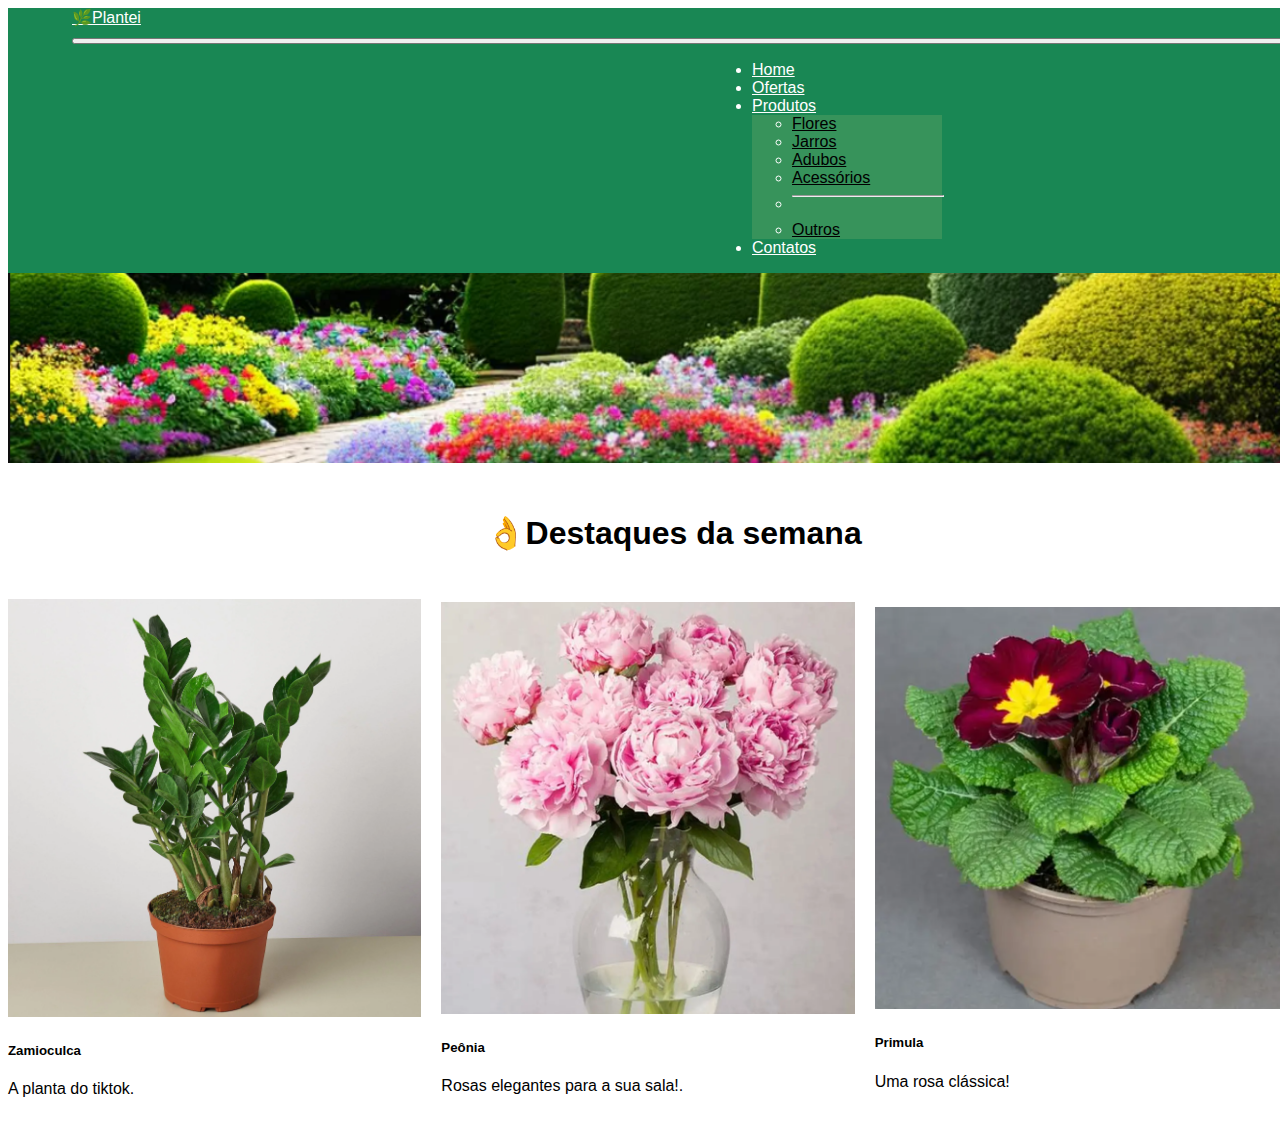
<file: Viva-Verde/index.html>
<!DOCTYPE html>
<html lang="en">

<head>
    <meta charset="UTF-8">
    <meta name="viewport" content="width=device-width, initial-scale=1.0">
    <link rel="stylesheet" href="stylebootstrap.css">
    <link href="https://cdn.jsdelivr.net/npm/bootstrap@5.3.8/dist/css/bootstrap.min.css" rel="stylesheet"
        integrity="sha384-sRIl4kxILFvY47J16cr9ZwB07vP4J8+LH7qKQnuqkuIAvNWLzeN8tE5YBujZqJLB" crossorigin="anonymous">
    <title>Document</title>
</head>

<body>
    <nav class="navbar navbar-expand-lg bg-body-tertiary" id="navbar">
        <div class="container-fluid">
            <a class="navbar-brand" href="#">🌿Plantei</a>
            <button class="navbar-toggler" type="button" data-bs-toggle="collapse"
                data-bs-target="#navbarSupportedContent" aria-controls="navbarSupportedContent" aria-expanded="false"
                aria-label="Toggle navigation">
                <span class="navbar-toggler-icon"></span>
            </button>
            <div class="collapse navbar-collapse" id="navbarSupportedContent">
                <ul class="navbar-nav ms-auto mb-2 mb-lg-0">
                    <li class="nav-item">
                        <a class="nav-link active" aria-current="page" href="#">Home</a>
                    </li>
                    <li class="nav-item">
                        <a class="nav-link" href="#">Ofertas</a>
                    </li>
                    <li class="nav-item dropdown">
                        <a class="nav-link dropdown-toggle" href="#" role="button" data-bs-toggle="dropdown"
                            aria-expanded="false">
                            Produtos
                        </a>
                        <ul class="dropdown-menu">
                            <li><a class="dropdown-item" href="#">Flores</a></li>
                            <li><a class="dropdown-item" href="#">Jarros</a></li>
                            <li><a class="dropdown-item" href="#">Adubos</a></li>
                            <li><a class="dropdown-item" href="#">Acessórios</a></li>
                            <li>
                                <hr class="dropdown-divider">
                            </li>
                            <li><a class="dropdown-item" href="#">Outros</a></li>
                        </ul>
                    </li>
                    <li class="nav-item">
                        <a class="nav-link" href="#">Contatos</a>
                    </li>
                </ul>
            </div>
        </div>
    </nav>
    <div id="hero">
        <img src="horta.png" alt="">
    </div>
    <div id="destaquesdasemana">
        <h1>👌Destaques da semana</h1>
        <div id="cards">
            <div class="card" style="width: 18rem;">
                <img src="zamioculca.png" class="card-img-top" alt="...">
                <div class="card-body">
                    <h5 class="card-title">Zamioculca</h5>
                    <p class="card-text">A planta do tiktok.</p>
                    <a href="#" class="btn btn-primary">Clique aqui!</a>
                </div>
            </div>
            <div class="card" style="width: 18rem;">
                <img src="peonia.png" class="card-img-top" alt="...">
                <div class="card-body">
                    <h5 class="card-title">Peônia</h5>
                    <p class="card-text">Rosas elegantes para a sua sala!.</p>
                    <a href="#" class="btn btn-primary">Clique aqui!</a>
                </div>
            </div>
            <div class="card" style="width: 18rem;">
                <img src="primula.png" class="card-img-top" alt="...">
                <div class="card-body">
                    <h5 class="card-title">Primula</h5>
                    <p class="card-text">Uma rosa clássica!</p>
                    <a href="#" class="btn btn-primary">Clique aqui!</a>
                </div>
            </div>
        </div>


        <script src="https://cdn.jsdelivr.net/npm/bootstrap@5.3.8/dist/js/bootstrap.bundle.min.js"
            integrity="sha384-FKyoEForCGlyvwx9Hj09JcYn3nv7wiPVlz7YYwJrWVcXK/BmnVDxM+D2scQbITxI"
            crossorigin="anonymous"></script>

</body>

</html>
</file>
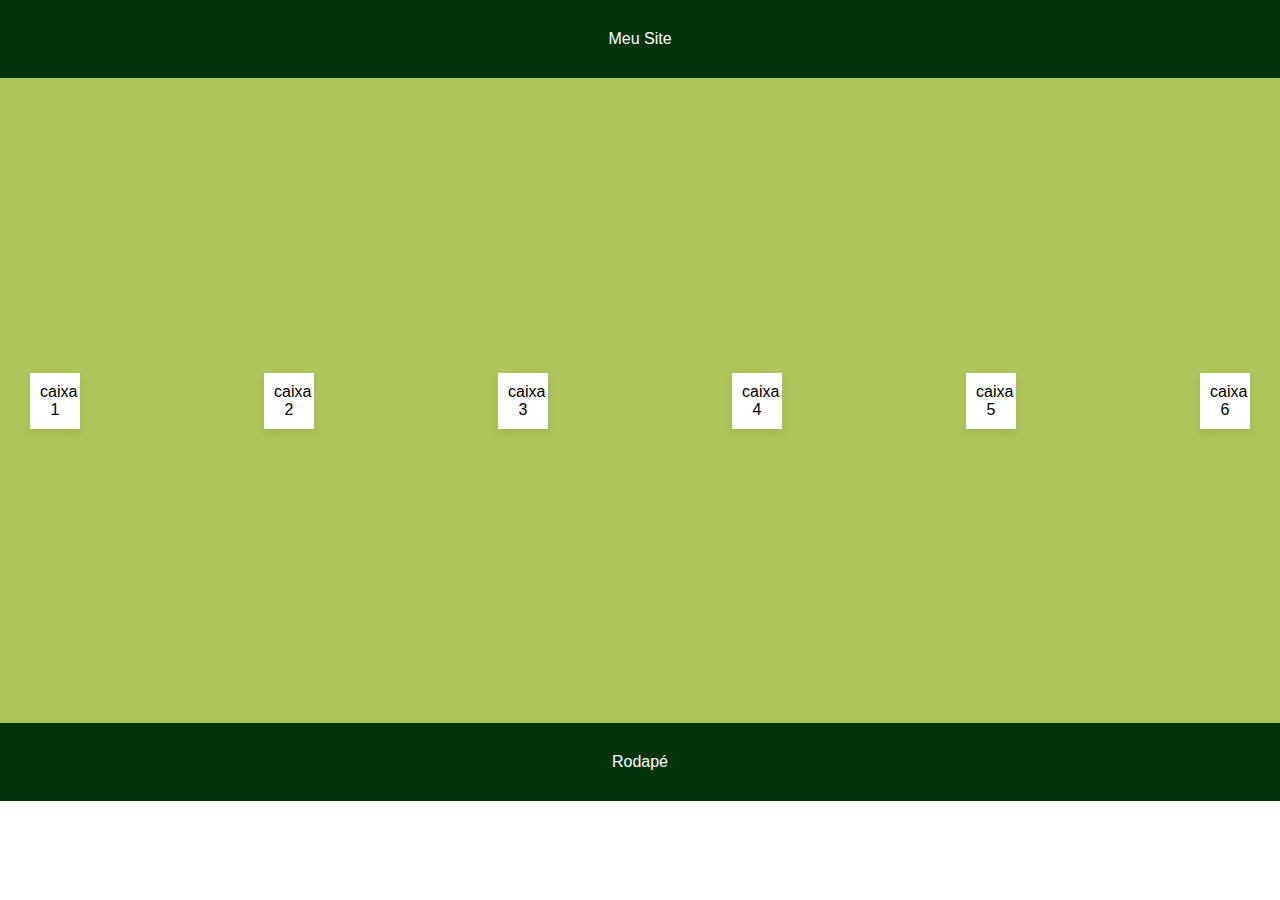
<file: flexbox/flexbox.html>
<!DOCTYPE html>
<html lang="en">
<head>
    <meta charset="UTF-8">
    <meta name="viewport" content="width=device-width, initial-scale=1.0">
    <title>Aula Flexbox</title>
    <link rel="stylesheet" href="flexbox.css">
</head>
<body>
    <header>Meu Site</header>
    <main class="container">
            <div class="box">caixa 1</div>
            <div class="box">caixa 2</div>
            <div class="box">caixa 3</div>
            <div class="box">caixa 4</div>
            <div class="box">caixa 5</div>
            <div class="box">caixa 6</div>
    </main>
    <footer>Rodapé</footer>
</body>
</html>
</file>
<file: flexbox/flexbox.css>
body {
    font-family: Arial, Helvetica, sans-serif;
    margin: 0;
    padding: 0;
}

header, footer {
    background-color: #023409;
    color: white;
    text-align: center;
    /* padding: espaçamento interno (top, right, bottom, left) */
    /* margin: espaçamento externo (top, right, bottom, left) */
    padding: 30px 30px 30px 30px;
}

.container {
    display: flex;
    justify-content: space-between;
    align-items: center;
    padding: 30px;
    height: 65vh;
    background: rgb(174, 197, 91)
}

.box {
    background-color: white;
    padding: 10px;
    border-radius: 0px;
    box-shadow: 0 4px 8px rgba(111, 5, 5, 0.1);
    text-align: center;
    width: 30px;
}
</file>
<file: Viva-Verde/stylebootstrap.css>
* {
    width: 100% !important;
    font-family: 'Lucida Sans', 'Lucida Sans Regular', 'Lucida Grande', 'Lucida Sans Unicode', Geneva, Verdana, sans-serif !important;
}

#navbar {
    background-color: #198754 !important;
    color: white !important;
}

a {
    color: white !important;
}

.dropdown-menu a {
    color: #000000 !important;
}

.dropdown-menu {
    background-color: hwb(141 24% 41% / 0.836) !important;
    width: 150px !important;
}

.dropdown-menu a:hover {
    background-color: lab(57.98% -6.4 -17.25 / 0.365) !important;
    width: 150px !important;
    color: rgba(243, 235, 233, 0.852) !important;
}

#hero img {
    width: 100% !important;
    height: 190px !important;
    object-fit: cover !important;
}

#navbarSupportedContent {
    width: 100% !important;
    display: flex !important;
    align-items: center !important;
    justify-content: end !important;
    padding-left: 50% !important;
}

.container-fluid {
    padding: 0vw 5vw !important;
    width: 100% !important;
}

#destaquesdasemana h1{
    text-align: center !important;
    padding: 2vw !important;
}

#cards{
    display: flex !important;
    align-items: center !important;
    justify-items: center !important;
    gap: 20px !important;
    width: 100vw !important;

}

#card-img-top {
    width: 40% !important;
    height: 20px !important;
    object-fit: contain !important;
}
</file>
